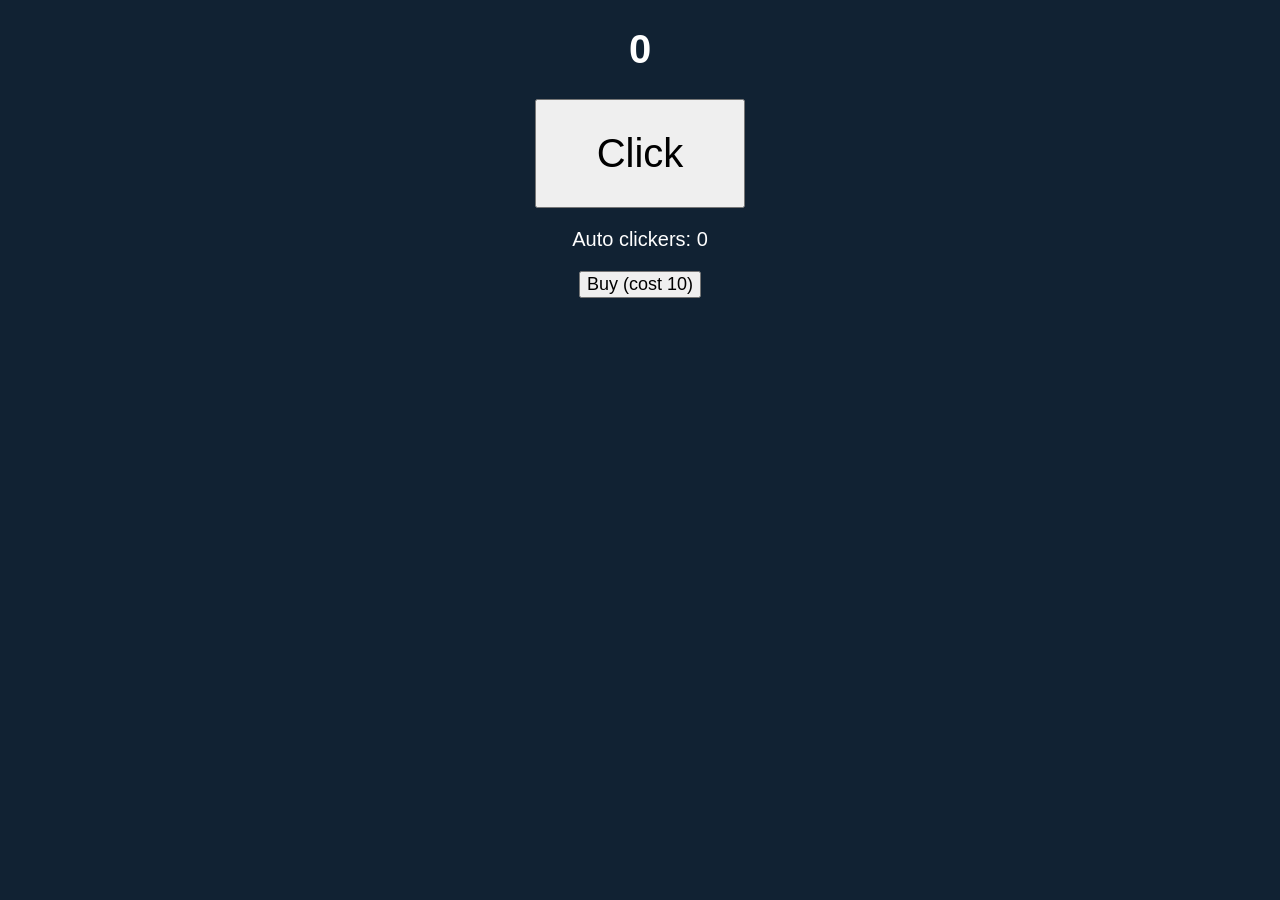
<file: g/o/clicker/index.html>
<!doctype html><meta name=viewport content="width=device-width,initial-scale=1"><title>Clicker</title><body style="margin:0;background:#123;color:#fff;font:20px sans-serif;text-align:center"><h1 id=n>0</h1><button id=b style="font-size:40px;padding:30px 60px">Click</button><p>Auto clickers: <span id=a>0</span></p><button id=u style="font-size:18px">Buy (cost <span id=k>10</span>)</button><script>let n=0,a=0,k=10;const r=()=>{document.getElementById("n").textContent=Math.floor(n);document.getElementById("a").textContent=a;document.getElementById("k").textContent=k};b.onclick=()=>{n++;r()};u.onclick=()=>{if(n>=k){n-=k;a++;k=Math.ceil(k*1.4);r()}};setInterval(()=>{n+=a/10;r()},100)</script>
</file>
